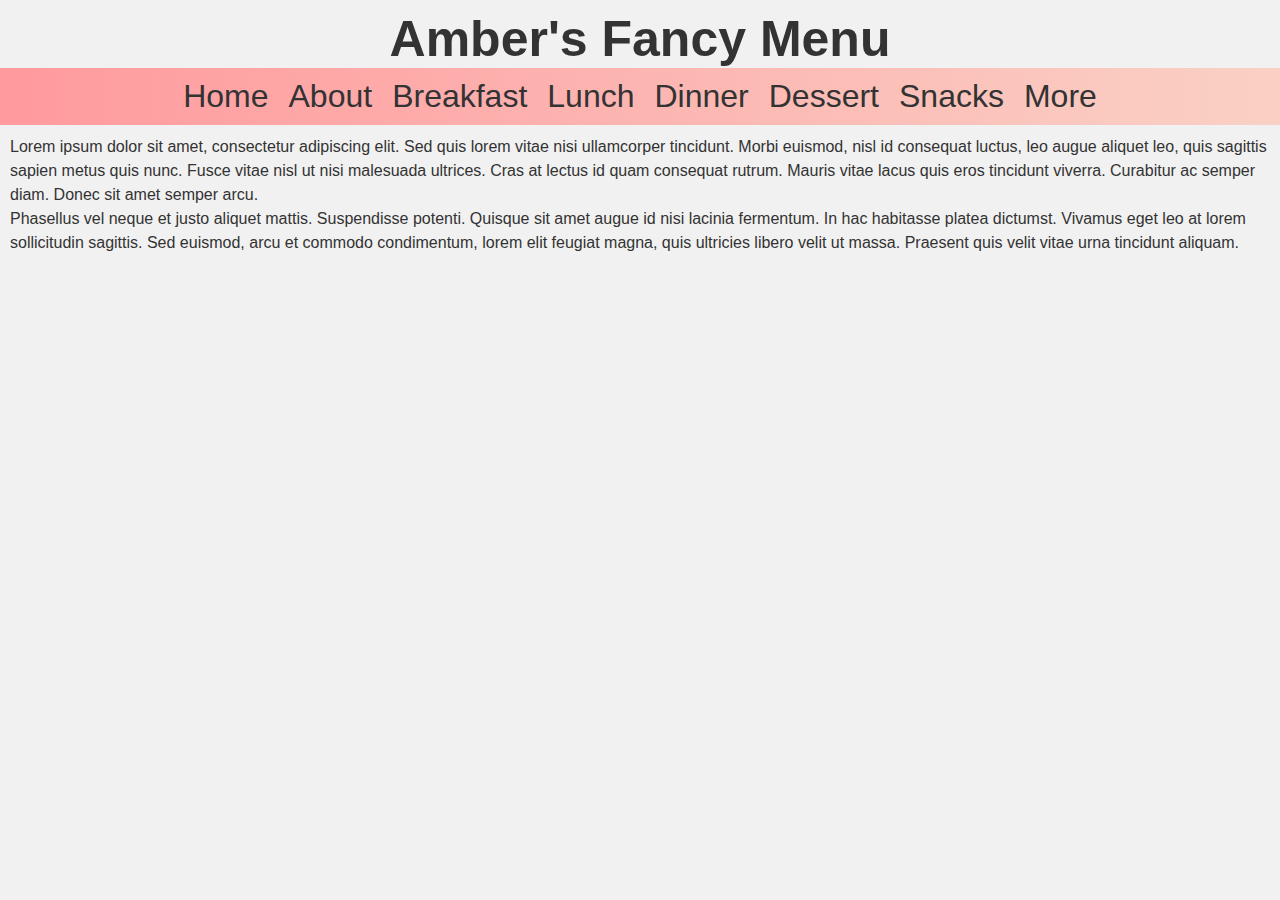
<file: index.html>
<!DOCTYPE html>
<html lang="en">
<head>
    <meta charset="UTF-8">
    <title>Amber's Fancy Menu</title>
    <link rel="stylesheet" href="site.css">
</head>
<body>
    <div class="container">
        <h1>Amber's Fancy Menu</h1>
        <nav>
            <ul class="menu">
                <li><a href="#">Home</a></li>
                <li><a href="about.html">About</a></li>
                <li><a href="breakfast.html">Breakfast</a></li>
                <li><a href="lunch.html">Lunch</a></li>
                <li><a href="dinner.html">Dinner</a></li>
                <li><a href="dessert.html">Dessert</a></li>
                <li><a href="snack.html">Snacks</a></li>
                <li><a href="more.html">More</a></li>
            </ul>
        </nav>
        <div class="content">
            <p>Lorem ipsum dolor sit amet, consectetur adipiscing elit. Sed quis lorem vitae nisi ullamcorper tincidunt. Morbi euismod, nisl id consequat luctus, leo augue aliquet leo, quis sagittis sapien metus quis nunc. Fusce vitae nisl ut nisi malesuada ultrices. Cras at lectus id quam consequat rutrum. Mauris vitae lacus quis eros tincidunt viverra. Curabitur ac semper diam. Donec sit amet semper arcu.</p>
            <p>Phasellus vel neque et justo aliquet mattis. Suspendisse potenti. Quisque sit amet augue id nisi lacinia fermentum. In hac habitasse platea dictumst. Vivamus eget leo at lorem sollicitudin sagittis. Sed euismod, arcu et commodo condimentum, lorem elit feugiat magna, quis ultricies libero velit ut massa. Praesent quis velit vitae urna tincidunt aliquam.</p>
        </div>
    </div>
</body>
</html>
</file>
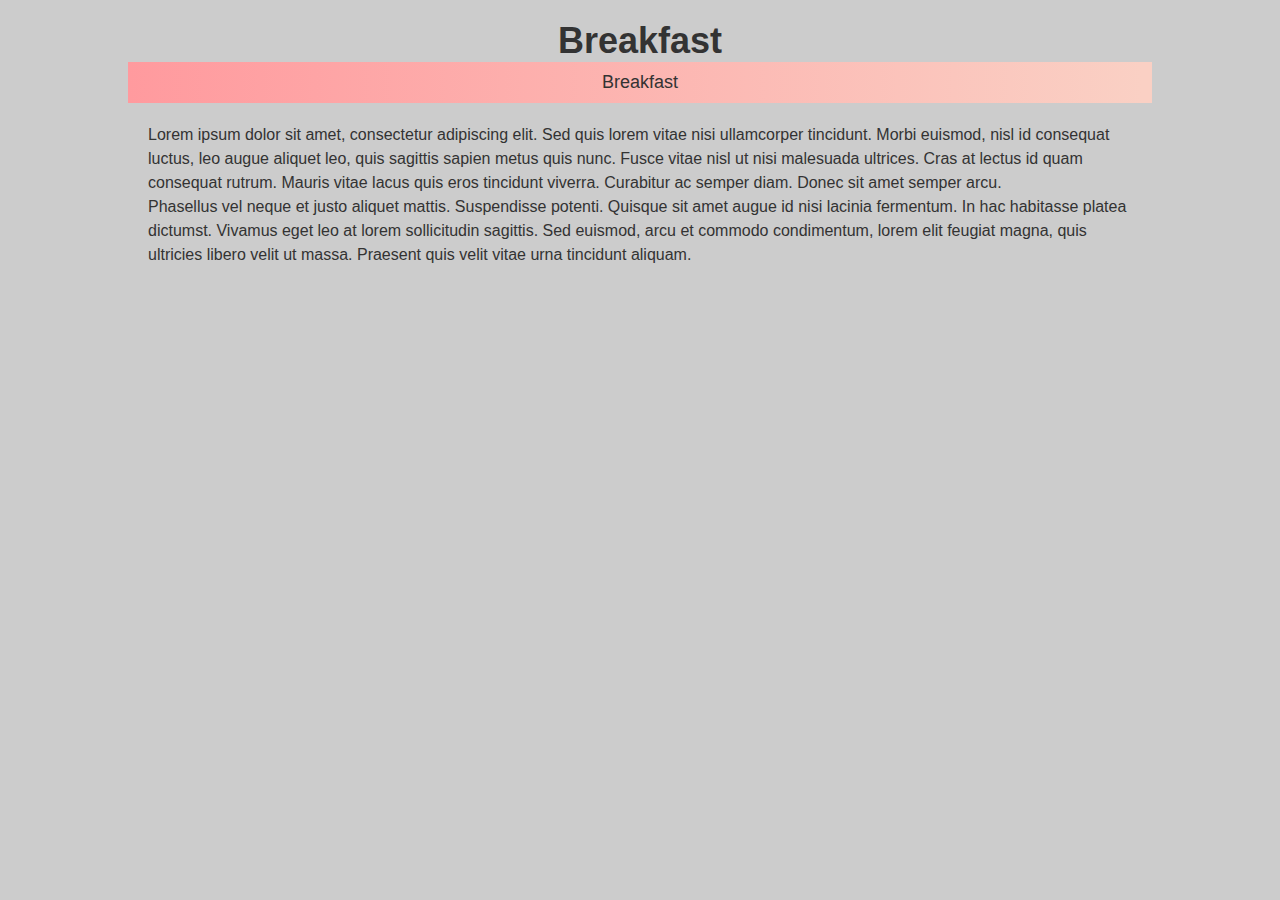
<file: breakfast.html>
<!DOCTYPE html>
<html lang="en">
<head>
    <meta charset="UTF-8">
    <title>Amber Helping You Start Your Day</title>
    <link rel="stylesheet" href="breakfast.css">
</head>
<body>
    <div class="container">
        <h1>Breakfast</h1>
        <nav>
            <ul class="menu">
                <li><a href="Breakfast.html">Breakfast</a></li>
            </ul>
        </nav>
        <div class="content">
            <p>Lorem ipsum dolor sit amet, consectetur adipiscing elit. Sed quis lorem vitae nisi ullamcorper tincidunt. Morbi euismod, nisl id consequat luctus, leo augue aliquet leo, quis sagittis sapien metus quis nunc. Fusce vitae nisl ut nisi malesuada ultrices. Cras at lectus id quam consequat rutrum. Mauris vitae lacus quis eros tincidunt viverra. Curabitur ac semper diam. Donec sit amet semper arcu.</p>
            <p>Phasellus vel neque et justo aliquet mattis. Suspendisse potenti. Quisque sit amet augue id nisi lacinia fermentum. In hac habitasse platea dictumst. Vivamus eget leo at lorem sollicitudin sagittis. Sed euismod, arcu et commodo condimentum, lorem elit feugiat magna, quis ultricies libero velit ut massa. Praesent quis velit vitae urna tincidunt aliquam.</p>
        </div>
    </div>
</body>
</html>
</file>
<file: site.css>
body {
    background-color: #f1f1f1;
}

* {
    margin: 0;
    padding: 0;
    box-sizing: border-box;
}

.container {
    width: 100%;
    margin: 0 auto;
}

h1 {
    text-align: center;
    font-family: Arial, sans-serif;
    font-size: 50px;
    color: #333;
    margin-top: 10px;
}

nav {
    display: flex;
    justify-content: center;
    align-items: center;
    background-image: linear-gradient(to right, #ff9a9e 0%, #fad0c4 99%, #fad0c4 100%);
}

.menu {
    list-style: none;
    display: flex;
}

.menu li {
    margin: 10px;
}

.menu li a {
    text-decoration: none;
    font-family: Arial, sans-serif;
    font-size: 32px;
    color: #333;
    position: relative;
}

.menu li a::before {
    content: "";
    position: absolute;
    bottom: -2px;
    left: 0;
    width: 100%;
    height: 2px;
    background-color: #fff;
    transform-origin: right top;
    transform: scale(0);
    transition: transform 0.3s ease-in-out;
}

.menu li a:hover::before {
    transform-origin: left top;
    transform: scale(1);
}

.content {
    padding: 10px;
}

.content p {
    font-family: Arial, sans-serif;
    font-size: 16px;
    color: #333;
    line-height: 1.5;
}
</file>
<file: breakfast.css>
body {
    background-color: #ccc;
}

* {
    margin: 0;
    padding: 0;
    box-sizing: border-box;
}

.container {
    width: 80%;
    margin: 0 auto;
}

h1 {
    text-align: center;
    font-family: Arial, sans-serif;
    font-size: 36px;
    color: #333;
    margin-top: 20px;
}

nav {
    display: flex;
    justify-content: center;
    align-items: center;
}

.menu {
    list-style: none;
    display: flex;
}

.menu li {
    margin: 10px;
}

.menu li a {
    text-decoration: none;
    font-family: Arial, sans-serif;
    font-size: 18px;
    color: #333;
}

.menu li a:hover {
    color: #fff;
}

.content {
    padding: 20px;
}

.content p {
    font-family: Arial, sans-serif;
    font-size: 16px;
    color: #333;
    line-height: 1.5;
}

/* Fancy effects */

nav {
    background-image: linear-gradient(to right, #ff9a9e 0%, #fad0c4 99%, #fad0c4 100%);
}

.menu li a {
    position: relative;
}

.menu li a::before {
    content: "";
    position: absolute;
    bottom: -5px;
    left: 0;
    width: 100%;
    height: 5px;
    background-color: #fff;
    transform-origin: right top;
    transform: scale(0);
    transition: transform 0.3s ease-in-out;
}

.menu li a:hover::before {
    transform-origin: left top;
    transform: scale(1);
}
</file>
